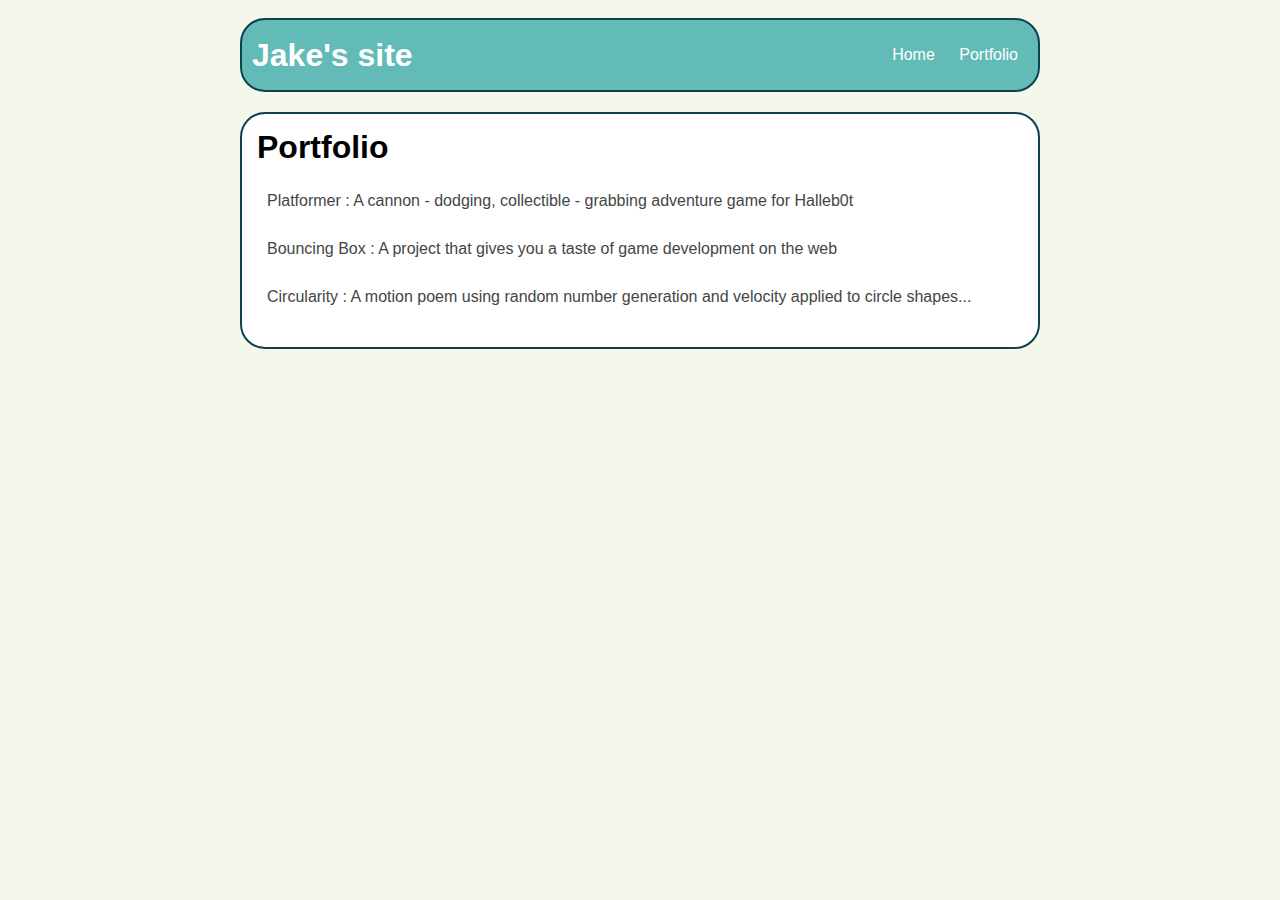
<file: portfolio.html>
<!DOCTYPE HTML>
<html>
    <head>
      <title>Jake's Website</title>
      <link rel="stylesheet" href="style.css">
      <link rel="icon" type="image/x-icon" href="https://th.bing.com/th/id/OIP.SHz3uN4K4vfv92u1tHOGlAHaEK?w=289&h=180&c=7&r=0&o=5&pid=1.7">
    </head>

    <body>
      <div id="all-contents">
        <nav>
          <h1>Jake's site</h1>
          <ul id="nav-ul">
            <li class="nav-li">
              <a href="index.html"> Home </a>
            </li>
            <li class="nav-li">
              <a href="portfolio.html"> Portfolio </a>
            </li>
          </ul>
        </nav>
        <main>
            <div class="content">
                <h1>Portfolio</h1>
                <ul id="portfolio">
                  <li><a href="projects/platformer/">Platformer : A cannon - dodging, collectible - grabbing adventure game for Halleb0t</a></li>
                  <li><a href="projects/bouncing-box/">Bouncing Box : A project that gives you a taste of game development on the web </a></li>
                  <li><a href="projects/circularity/">Circularity : A motion poem using random number generation and velocity applied to circle shapes...</a></li>
                </ul>
            </div>
        </main>
      </div>
    </body>
</html>
</file>
<file: style.css>
body {
    background: rgba(231, 241, 212, 0.473);
    color: rgb(45, 45, 45);
    padding: 10px;
    font-family: arial;
}
#all-contents {
  max-width: 800px;
    margin: auto;
}

/* navigation menu */
nav {
    background: rgb(98, 187, 182);
   margin: 0 auto;
   margin-bottom: 20px;
    display: flex;
    padding: 10px;
    border: 2px solid rgb(13, 65, 78);
    border-radius: 25px;
}
h1 {
    display: flex;
    align-items: center;
    color: white;
    flex: 1;
    margin: 0;
}
#nav-ul {
    list-style-image: none;
}
.nav-li {
    display: inline-block;
    padding: 0 10px;
}
a {
    text-decoration: none;
    color: #fff;
}

/* main container area beneath menu */
main {
    background: rgb(255, 255, 255);
    display: flex;
      border: 2px solid rgb(13, 65, 78);
  border-radius: 25px;
}
.sidebar {
    margin-right: 25px;
    padding: 10px;
}
.sidebar-img {
    width: 200px;
}
.content {
    flex: 1;
    padding: 15px;
}

/* portfolio styles */
#interests {
    border: 4px silver ridge;
    padding: 8px;
}
h2, h3 {
    margin: 0px;
}
  /* portfolio styles */
  .content h1 {
    color: black;
}

#portfolio {
    list-style-type: none;
    padding-left: 0;
}

#portfolio li {
    background: #fff;
    padding: 10px;
    border-radius: 10px;
    margin-bottom: 10px;
}

#portfolio li:hover {
    background: #eee;
}

#portfolio a {
    text-decoration: none;
    color: #454545;
}
</file>
